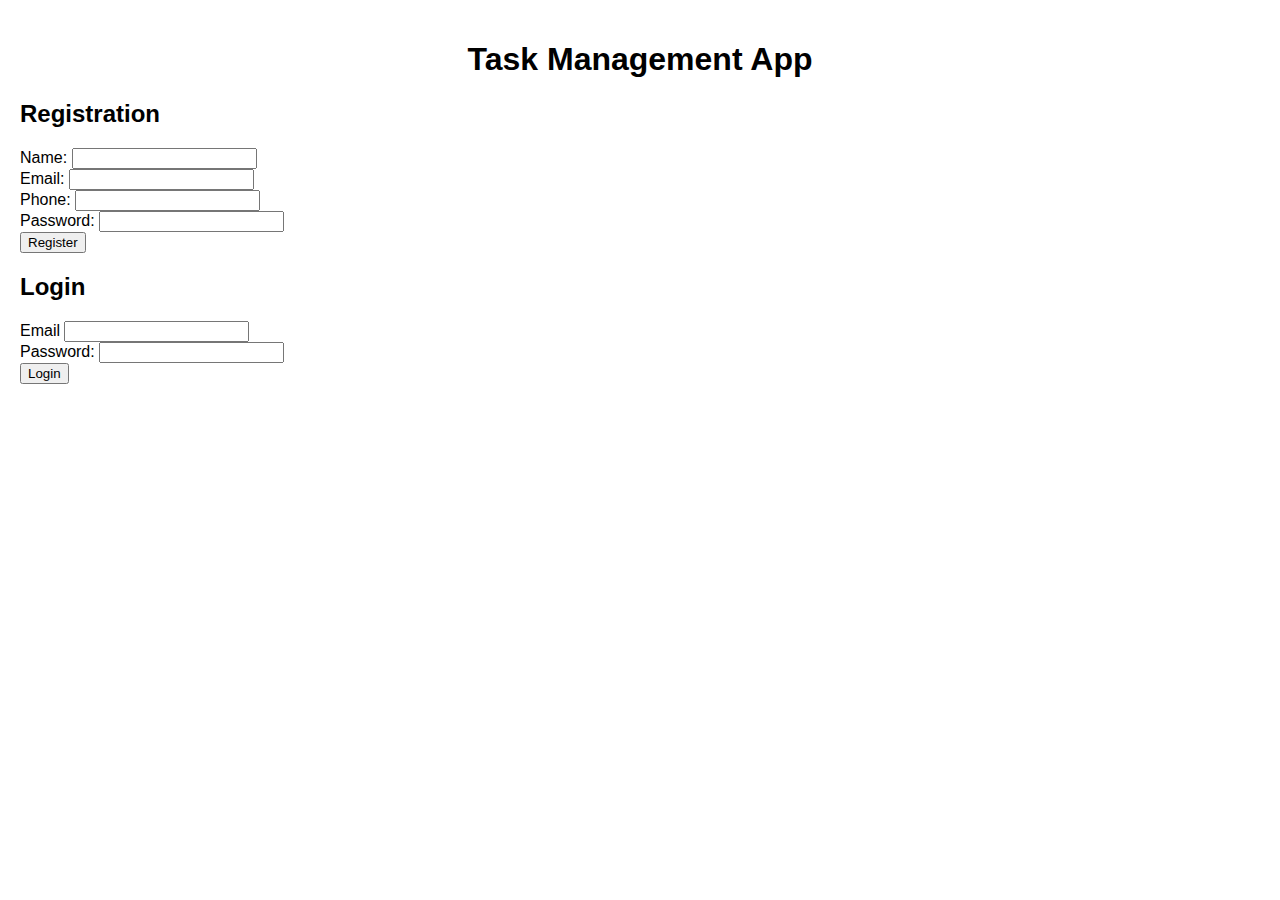
<file: NewProject/public/index.html>
<!DOCTYPE html>
<html>
<head>
  <title>Task Management App</title>
  <link rel="stylesheet" type="text/css" href="style.css">
</head>
<body>
  <h1>Task Management App</h1>

  <!-- Registration Form -->
  <h2>Registration</h2>
  <form id="registrationForm">
    <label for="name">Name:</label>
    <input type="text" id="name" required>
    <br>
    <label for="email">Email:</label>
    <input type="email" id="email" required>
    <br>
    <label for="phone">Phone:</label>
    <input type="text" id="phone" required>
    <br>
    <label for="password">Password:</label>
    <input type="password" id="password" required>
    <br>
    <button type="submit">Register</button>
  </form>

  <!-- Login Form -->
  <h2>Login</h2>
  <form id="loginForm">
    <label for="loginEmail">Email</label>
    <input type="email" id="loginEmail" required>
    <br>
    <label for="loginPassword">Password:</label>
    <input type="password" id="loginPassword" required>
    <br>
    <button type="submit">Login</button>
  </form>

  <script src="app.js"></script>
</body>
</html>
</file>
<file: NewProject/public/style.css>
/* CSS styles for the Task Management App */
body {
    font-family: Arial, sans-serif;
    margin: 0;
    padding: 20px;
  }
  
  h1 {
    text-align: center;
  }
  
  #taskList {
    margin-top: 20px;
  }
  
  .task {
    margin-bottom: 10px;
    padding: 10px;
    background-color: #f2f2f2;
    border-radius: 5px;
  }
  
  .task h3 {
    margin: 0;
  }
  
  .task p {
    margin: 5px 0;
  }
  
  #addTaskForm {
    margin-top: 20px;
    padding: 10px;
    background-color: #f2f2f2;
    border-radius: 5px;
  }
  
  #addTaskForm h2 {
    margin-top: 0;
  }
</file>
